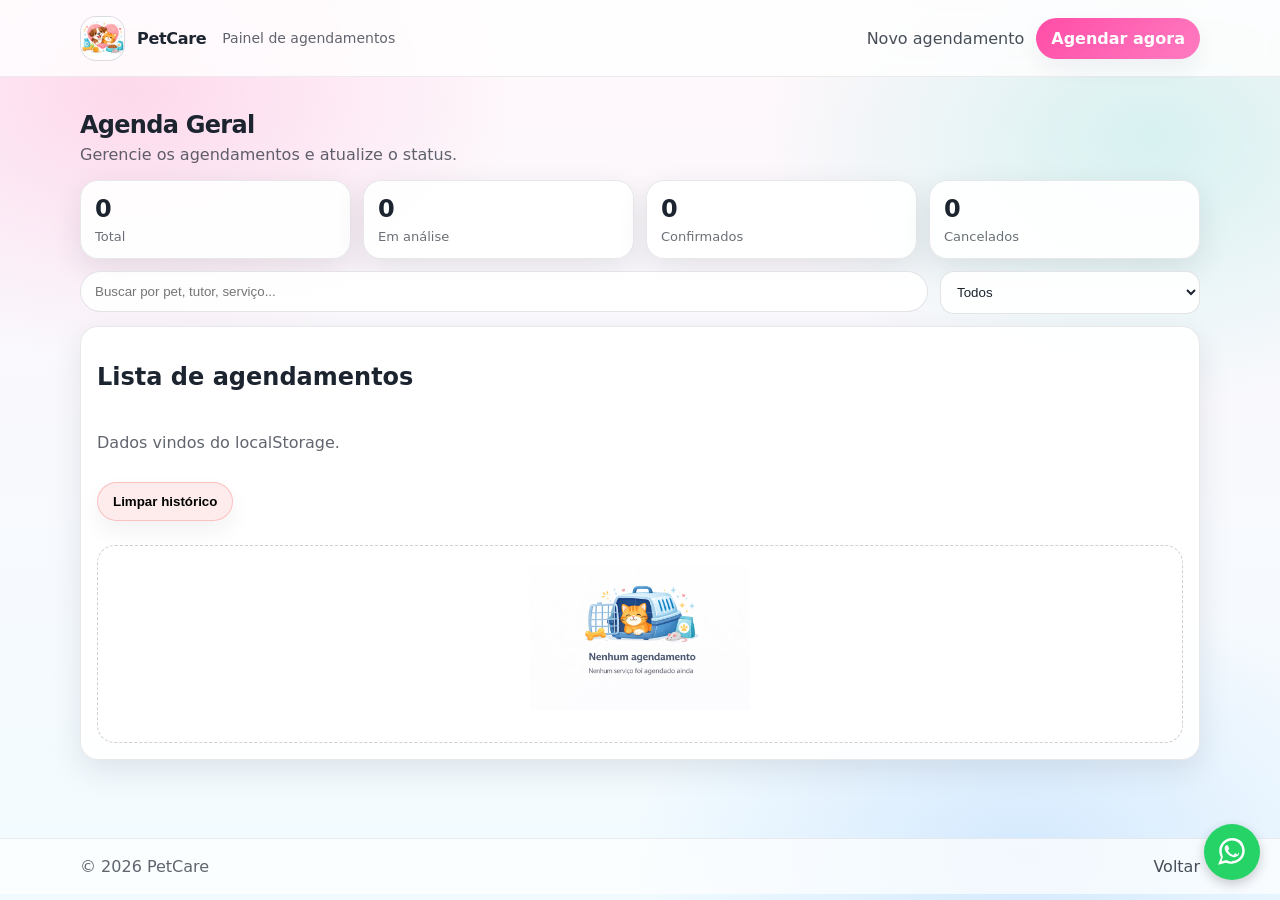
<file: agenda.html>
<!DOCTYPE html>
<html lang="pt-br">
<head>
  <meta charset="UTF-8" />
  <meta name="viewport" content="width=device-width, initial-scale=1.0" />
  <title>PetCare • Agenda Geral</title>
  <link rel="stylesheet" href="styles.css" />
</head>

<body data-page="dashboard">
  <header class="header">
    <div class="container header__content">
      <a class="brand" href="index.html">
        <img class="brand__logo" src="assents/logo.png" alt="Logo PetCare" />
        <span class="brand__name">PetCare</span>
      </a>

      <p class="header__tagline">Painel de agendamentos</p>

      <nav class="header__nav">
        <a class="link" href="index.html">Novo agendamento</a>
        <a class="btn btn--primary" href="index.html#form-agendamento">Agendar agora</a>
      </nav>
    </div>
  </header>

  <main class="main">
    <section class="section">
      <div class="container">
        <div class="section__head">
          <h1>Agenda Geral</h1>
          <p class="muted">Gerencie os agendamentos e atualize o status.</p>
        </div>

        <div class="stats" id="stats"></div>

        <div class="toolbar">
          <div class="search">
            <input id="search" type="text" placeholder="Buscar por pet, tutor, serviço..." />
          </div>
          <div class="filters">
            <select id="filterStatus">
              <option value="all">Todos</option>
              <option value="analise">Em análise</option>
              <option value="confirmado">Confirmado</option>
              <option value="cancelado">Cancelado</option>
            </select>
          </div>
        </div>

        <section class="panel">
          <div class="panel__head">
              <h2>Lista de agendamentos</h2>
              <p class="muted">Dados vindos do localStorage.</p>
              <div style="margin-top:8px">
                <button id="btn-clear-history" class="btn btn--danger">Limpar histórico</button>
              </div>
            </div>

          <div id="lista-agendamentos" class="list"></div>

          <div id="empty-state" class="empty" hidden>
            <img class="empty-img" src="assents/nenhum-agendamento.png" alt="Nenhum agendamento">
          </div>
        </section>
      </div>
    </section>
  </main>

  <footer class="footer">
    <div class="container footer__content">
      <span class="muted">© <span id="year"></span> PetCare</span>
      <a class="link" href="index.html">Voltar</a>
    </div>
  </footer>

  <script src="app.js"></script>
</body>
</html>
</file>
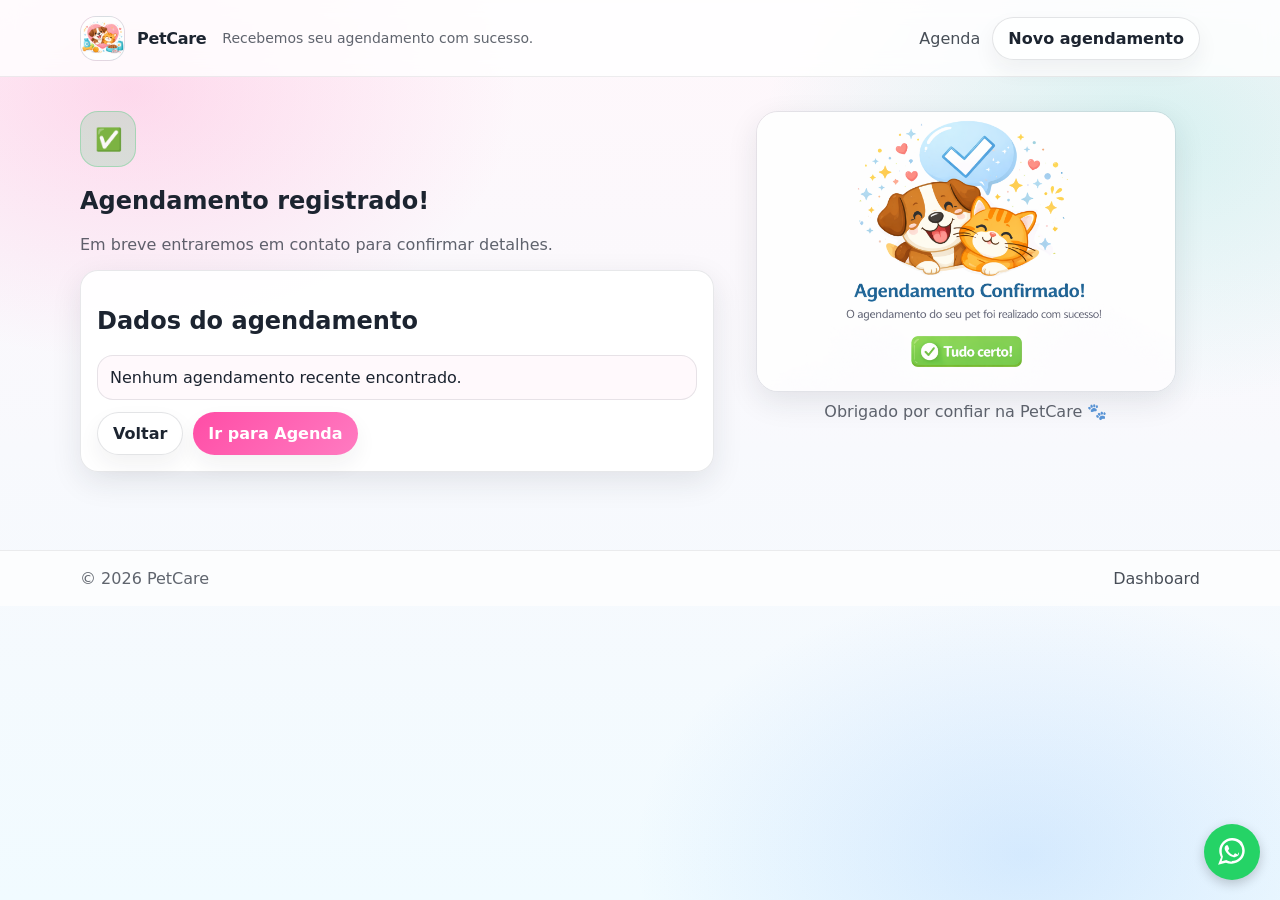
<file: confirmação.html>
<!DOCTYPE html>
<html lang="pt-br">
<head>
  <meta charset="UTF-8" />
  <meta name="viewport" content="width=device-width, initial-scale=1.0" />
  <title>PetCare • Confirmação</title>
  <link rel="stylesheet" href="styles.css" />
</head>

<body data-page="confirmacao">
  <header class="header">
    <div class="container header__content">
      <a class="brand" href="index.html">
        <!-- IMAGEM: assets/logo.png -->
        <img class="brand__logo" src="assents/logo.png" alt="Logo PetCare" />
        <span class="brand__name">PetCare</span>
      </a>

      <p class="header__tagline">Recebemos seu agendamento com sucesso.</p>

      <nav class="header__nav">
        <a class="link" href="agenda.html">Agenda</a>
        <a class="btn btn--ghost" href="index.html">Novo agendamento</a>
      </nav>
    </div>
  </header>

  <main class="main">
    <section class="section">
      <div class="container confirm">

        <div class="confirm__left">
          <div class="success">
            <div class="success__icon">✅</div>
            <h1>Agendamento registrado!</h1>
            <p class="muted">Em breve entraremos em contato para confirmar detalhes.</p>
          </div>

          <div class="panel">
            <h2>Dados do agendamento</h2>
            <div id="ultimo-agendamento" class="last-card"></div>

            <div class="actions">
              <a class="btn btn--ghost" href="index.html">Voltar</a>
              <a class="btn btn--primary" href="agenda.html">Ir para Agenda</a>
            </div>
          </div>
        </div>

        <div class="confirm__right">
          <!-- IMAGEM: assets/confirmacao.jpg -->
          <img class="confirm-img" src="assents/agendamento-confirmado.png" alt="Pet feliz após confirmação">
          <p class="muted" style="text-align:center; margin-top:10px;">
            Obrigado por confiar na PetCare 🐾
          </p>
        </div>

      </div>
    </section>
  </main>

  <footer class="footer">
    <div class="container footer__content">
      <span class="muted">© <span id="year"></span> PetCare</span>
      <a class="link" href="agenda.html">Dashboard</a>
    </div>
  </footer>

  <script src="app.js"></script>
</body>
</html>
</file>
<file: styles.css>
/* =========================================
   PetCare - styles.css (ALEGRE / PETSHOP)
   Substitua seu styles.css por este
   ========================================= */

:root{
  /* Paleta alegre */
  --bg: #fff7fb;
  --bg2: #f1fbff;
  --text: #1c2430;
  --muted: rgba(28,36,48,.70);

  --primary: #ff4da6;     /* rosa */
  --primary2:#ff7bc1;     /* rosa claro */
  --accent:  #2dd4bf;     /* verde água */
  --accent2: #60a5fa;     /* azul */
  --sun:     #fbbf24;     /* amarelo */

  --card: #ffffff;
  --border: rgba(28,36,48,.10);

  --shadow: 0 18px 50px rgba(28,36,48,.12);
  --shadowSoft: 0 10px 30px rgba(28,36,48,.10);

  --radius: 18px;
  --radiusSm: 14px;
  --container: 1120px;
  --header-h: 76px;

  --font: ui-sans-serif, system-ui, -apple-system, Segoe UI, Roboto, Arial, "Apple Color Emoji","Segoe UI Emoji";
}

*{ box-sizing: border-box; }
html,body{ height: 100%; }
body{
  margin: 0;
  font-family: var(--font);
  color: var(--text);
  background:
    radial-gradient(650px 450px at 10% 10%, rgba(255,77,166,.18), transparent 60%),
    radial-gradient(650px 450px at 90% 15%, rgba(45,212,191,.18), transparent 60%),
    radial-gradient(650px 450px at 80% 95%, rgba(96,165,250,.20), transparent 60%),
    linear-gradient(180deg, var(--bg), var(--bg2));
}

a{ color: inherit; text-decoration: none; }
img{ max-width: 100%; display: block; }
.container{
  width: min(var(--container), calc(100% - 32px));
  margin: 0 auto;
}

.muted{ color: var(--muted); }
.link{
  color: rgba(28,36,48,.88);
  opacity: .92;
  transition: opacity .2s ease, transform .08s ease;
}
.link:hover{ opacity: 1; transform: translateY(-1px); text-decoration: underline; }

/* =========================================
   Header alegre
   ========================================= */
.header{
  position: sticky;
  top: 0;
  z-index: 50;
  background: rgba(255,255,255,.82);
  backdrop-filter: blur(10px);
  border-bottom: 1px solid rgba(28,36,48,.08);
}
.header__content{
  height: var(--header-h);
  display: grid;
  grid-template-columns: auto 1fr auto;
  gap: 16px;
  align-items: center;
}
.header__tagline{
  margin: 0;
  font-size: 14px;
  color: var(--muted);
  display: none;
}
.header__nav{
  display: flex;
  gap: 12px;
  align-items: center;
  flex-wrap: wrap;
}

.brand{
  display: flex;
  align-items: center;
  gap: 12px;
  font-weight: 900;
  letter-spacing: -.02em;
}
.brand__name{ font-size: 16px; }
.brand__logo{
  display: inline-flex;
  align-items: center;
  justify-content: center;
  padding: 0;
  margin: 0;
  width: 45px;
  height: 45px;
  object-fit: cover; /* preenche a caixa e corta proporcionalmente */
  object-position: center;
  border-radius: 16px;
  border: 1px solid rgba(28,36,48,.10);
  background: linear-gradient(135deg, rgba(255,77,166,.10), rgba(45,212,191,.10));
}


/* =========================================
   Botões
   ========================================= */
.btn{
  border: 1px solid rgba(28,36,48,.12);
  background: #fff;
  padding: 11px 15px;
  border-radius: 999px;
  font-weight: 800;
  cursor: pointer;
  display: inline-flex;
  align-items: center;
  justify-content: center;
  gap: 10px;
  box-shadow: 0 10px 22px rgba(28,36,48,.06);
  transition: transform .08s ease, box-shadow .2s ease, opacity .2s ease;
}
.btn:hover{
  transform: translateY(-1px);
  box-shadow: 0 14px 28px rgba(28,36,48,.10);
}
.btn:active{ transform: translateY(0); }

.btn--primary{
  color: #fff;
  border: none;
  background: linear-gradient(135deg, var(--primary), var(--primary2));
}
.btn--ghost{
  background: rgba(255,255,255,.70);
}
.btn--danger{
  background: rgba(239,68,68,.10);
  border-color: rgba(239,68,68,.25);
}
.btn--block{ width: 100%; }

/* =========================================
   Seções
   ========================================= */
.main{ padding-bottom: 44px; }
.section{ padding: 34px 0; }

.section--soft{
  background: rgba(255,255,255,.55);
  border-top: 1px solid rgba(28,36,48,.06);
  border-bottom: 1px solid rgba(28,36,48,.06);
}
.section__head{
  margin-bottom: 16px;
}
.section__head h1, .section__head h2{
  margin: 0 0 6px;
  letter-spacing: -.03em;
}
.section__head p{ margin: 0; }

/* =========================================
   HERO Petshop (com imagem + bolhas)
   ========================================= */
.hero{
  position: relative;
  padding: 28px 0 18px;
}
.hero__bg{
  position: absolute;
  inset: 0;
  border-bottom: 1px solid rgba(28,36,48,.06);
  /* IMAGEM DO HERO (coloque em assets/hero-clinica.jpg) */
  background:
    radial-gradient(280px 220px at 20% 30%, rgba(255,77,166,.22), transparent 62%),
    radial-gradient(300px 240px at 80% 25%, rgba(45,212,191,.22), transparent 62%),
    radial-gradient(320px 260px at 70% 85%, rgba(96,165,250,.18), transparent 62%),
    linear-gradient(90deg, rgba(255,247,251,.90), rgba(241,251,255,.70)),
    url("assents/hero-clinica.jpg") center/cover no-repeat;
  pointer-events: none;
  z-index: 0;
}

.hero__grid{
  position: relative;
  display: grid;
  grid-template-columns: 1.08fr .92fr;
  gap: 22px;
  align-items: start;
  z-index: 1;
}
.hero h1{
  margin: 0 0 10px;
  font-size: clamp(30px, 4vw, 48px);
  line-height: 1.06;
}
.hero__cta{
  margin-top: 16px;
  display: flex;
  gap: 12px;
  flex-wrap: wrap;
}

/* selinhos de confiança */
.trust{
  margin-top: 14px;
  display: flex;
  gap: 10px;
  flex-wrap: wrap;
}
.trust__item{
  font-size: 13px;
  color: rgba(28,36,48,.82);
  background: rgba(255,255,255,.75);
  border: 1px solid rgba(28,36,48,.10);
  padding: 8px 12px;
  border-radius: 999px;
}

/* =========================================
   Cards / superfícies
   ========================================= */
.glass-card{
  background: rgba(255,255,255,.88);
  border: 1px solid rgba(28,36,48,.10);
  border-radius: var(--radius);
  padding: 18px;
  box-shadow: var(--shadow);
}

.cards{
  display: grid;
  grid-template-columns: repeat(3, 1fr);
  gap: 14px;
}
.card{
  background: var(--card);
  border: 1px solid rgba(28,36,48,.10);
  border-radius: var(--radius);
  padding: 16px;
  box-shadow: var(--shadowSoft);
  transition: transform .12s ease, box-shadow .2s ease;
}
.card:hover{
  transform: translateY(-2px);
  box-shadow: 0 18px 44px rgba(28,36,48,.14);
}
.card h3{ margin: 4px 0 6px; }
.card p{ margin: 0; }

.card__img-real{
  width: 100%;
  aspect-ratio: 1 / 1; /* força formato quadrado */
  height: auto;
  object-fit: cover; /* preenche o quadro sem distorcer */
  display: block;
  border-radius: 12px;
  border: 1px solid rgba(28,36,48,.10);
  margin-bottom: 12px;
}

/* =========================================
   Form
   ========================================= */
.form{ margin-top: 12px; display: grid; gap: 12px; }
.field{ display: grid; gap: 6px; }
label{ font-size: 13px; color: rgba(28,36,48,.70); }

input, select{
  width: 100%;
  border-radius: 14px;
  border: 1px solid rgba(28,36,48,.12);
  background: rgba(255,255,255,.92);
  padding: 12px 12px;
  color: var(--text);
  outline: none;
}
input:focus, select:focus{
  border-color: rgba(255,77,166,.55);
  box-shadow: 0 0 0 4px rgba(255,77,166,.14);
}
.grid-2{ display: grid; grid-template-columns: 1fr 1fr; gap: 12px; }
.error{ min-height: 16px; color: rgba(239,68,68,.95); font-size: 12px; }
.form__hint{ margin: 0; font-size: 12px; }

/* =========================================
   Sobre
   ========================================= */
.about{
  display: grid;
  grid-template-columns: 1fr 1fr;
  gap: 18px;
  align-items: center;
}
.about__img{
  width: 100%;
  height: 100%;
  object-fit: cover;
  border-radius: 20px;
  border: 1px solid rgba(28,36,48,.10);
  box-shadow: var(--shadowSoft);
}
.bullets{
  margin: 12px 0 0;
  padding-left: 18px;
  color: rgba(28,36,48,.70);
}

/* =========================================
   Galeria
   ========================================= */
.gallery{
  display: grid;
  grid-template-columns: repeat(3, 1fr);
  gap: 12px;
}
.gallery__img{
  width: 100%;
  height: 220px;
  object-fit: cover;
  border-radius: 20px;
  border: 1px solid rgba(28,36,48,.10);
  box-shadow: var(--shadowSoft);
  transition: transform .12s ease;
}
.gallery__img:hover{ transform: translateY(-2px); }

/* =========================================
   Depoimentos
   ========================================= */
.testimonials{
  display: grid;
  grid-template-columns: repeat(3, 1fr);
  gap: 14px;
}
.quote{
  margin: 0;
  padding: 16px;
  border-radius: var(--radius);
  border: 1px solid rgba(28,36,48,.10);
  background: rgba(255,255,255,.92);
  box-shadow: var(--shadowSoft);
}
.quote__top{
  display: grid;
  grid-template-columns: 46px 1fr;
  gap: 12px;
  align-items: start;
}
.avatar{
  width: 46px;
  height: 46px;
  border-radius: 999px;
  object-fit: cover;
  border: 2px solid rgba(255,77,166,.18);
}
.quote blockquote{
  margin: 0 0 8px;
  color: rgba(28,36,48,.92);
}
.quote figcaption{
  color: rgba(28,36,48,.65);
  font-size: 13px;
}

/* =========================================
   Confirmação
   ========================================= */
.confirm{
  display: grid;
  grid-template-columns: 1.15fr .85fr;
  gap: 18px;
  align-items: start;
}
.success__icon{
  width: 56px;
  height: 56px;
  border-radius: 18px;
  display: grid;
  place-items: center;
  background: rgba(34,197,94,.16);
  border: 1px solid rgba(34,197,94,.28);
  margin-bottom: 10px;
  font-size: 22px;
}

.panel{
  border: 1px solid rgba(28,36,48,.10);
  background: rgba(255,255,255,.92);
  border-radius: var(--radius);
  padding: 16px;
  box-shadow: var(--shadowSoft);
}
.panel__head{ display: flex; flex-direction: column; gap: 6px; margin-bottom: 12px; }
.actions{ margin-top: 12px; display: flex; gap: 10px; flex-wrap: wrap; }

.last-card{
  border: 1px solid rgba(28,36,48,.10);
  background: rgba(255,247,251,.75);
  border-radius: 16px;
  padding: 12px;
  display: grid;
  gap: 8px;
}

.confirm-img{
  width: 100%;
  max-width: 420px;
  margin: 0 auto;
  display: block;
  border-radius: 22px;
  border: 1px solid rgba(28,36,48,.10);
  box-shadow: var(--shadowSoft);
}

/* =========================================
   Dashboard
   ========================================= */
.stats{
  display: grid;
  grid-template-columns: repeat(4, 1fr);
  gap: 12px;
  margin-bottom: 12px;
}
.stat{
  border: 1px solid rgba(28,36,48,.10);
  background: rgba(255,255,255,.92);
  border-radius: var(--radius);
  padding: 14px;
  box-shadow: var(--shadowSoft);
}
.stat .kpi{
  font-size: 24px;
  font-weight: 900;
  letter-spacing: -.02em;
}
.stat .label{
  color: rgba(28,36,48,.65);
  font-size: 13px;
  margin-top: 6px;
}

.toolbar{
  display: grid;
  grid-template-columns: 1fr 260px;
  gap: 12px;
  margin: 12px 0;
}
.search input{
  border-radius: 999px;
  padding-left: 14px;
}
.list{ display: grid; gap: 10px; }

.item{
  border: 1px solid rgba(28,36,48,.10);
  background: rgba(255,255,255,.92);
  border-radius: 18px;
  padding: 12px;
  display: grid;
  gap: 10px;
  box-shadow: var(--shadowSoft);
}
.item__top{
  display: flex;
  justify-content: space-between;
  gap: 10px;
  align-items: start;
  flex-wrap: wrap;
}
.badge{
  font-size: 12px;
  padding: 6px 10px;
  border-radius: 999px;
  border: 1px solid rgba(28,36,48,.10);
  background: rgba(255,255,255,.85);
}
.badge--analise{ border-color: rgba(96,165,250,.30); }
.badge--confirmado{ border-color: rgba(34,197,94,.30); }
.badge--cancelado{ border-color: rgba(239,68,68,.30); }

.item__meta{
  display: grid;
  grid-template-columns: repeat(5, minmax(0, 1fr));
  gap: 10px;
}
.meta{ display: grid; gap: 2px; }
.meta .t{ font-size: 12px; color: rgba(28,36,48,.65); }
.meta .v{ font-size: 14px; color: rgba(28,36,48,.92); }

.item__actions{ display: flex; gap: 10px; flex-wrap: wrap; }

.empty{
  margin-top: 12px;
  text-align: center;
  padding: 18px;
  border-radius: var(--radius);
  border: 1px dashed rgba(28,36,48,.22);
  background: rgba(255,255,255,.75);
}
.empty-img{
  width: 220px;
  margin: 0 auto 14px;
  display: block;
}

/* =========================================
   Footer
   ========================================= */
.footer{
  border-top: 1px solid rgba(28,36,48,.08);
  padding: 18px 0;
  background: rgba(255,255,255,.70);
}
.footer__content{
  display: flex;
  justify-content: space-between;
  align-items: center;
  gap: 14px;
  flex-wrap: wrap;
}

/* =========================================
   Responsivo
   ========================================= */
@media (min-width: 900px){
  .header__tagline{ display: block; }
}

@media (max-width: 980px){
  .hero__grid{ grid-template-columns: 1fr; }
  .cards{ grid-template-columns: 1fr; }
  .testimonials{ grid-template-columns: 1fr; }
  .about{ grid-template-columns: 1fr; }
  .about__img{ height: 260px; }
  .gallery{ grid-template-columns: 1fr; }
  .gallery__img{ height: 230px; }
  .confirm{ grid-template-columns: 1fr; }
  .stats{ grid-template-columns: 1fr 1fr; }
  .toolbar{ grid-template-columns: 1fr; }
  .item__meta{ grid-template-columns: 1fr 1fr; }
}

@media (max-width: 520px){
  .header__content{ grid-template-columns: auto 1fr; }
  .header__nav{ grid-column: 1 / -1; justify-content: flex-start; }
  .grid-2{ grid-template-columns: 1fr; }
  .stats{ grid-template-columns: 1fr; }
}
</file>
